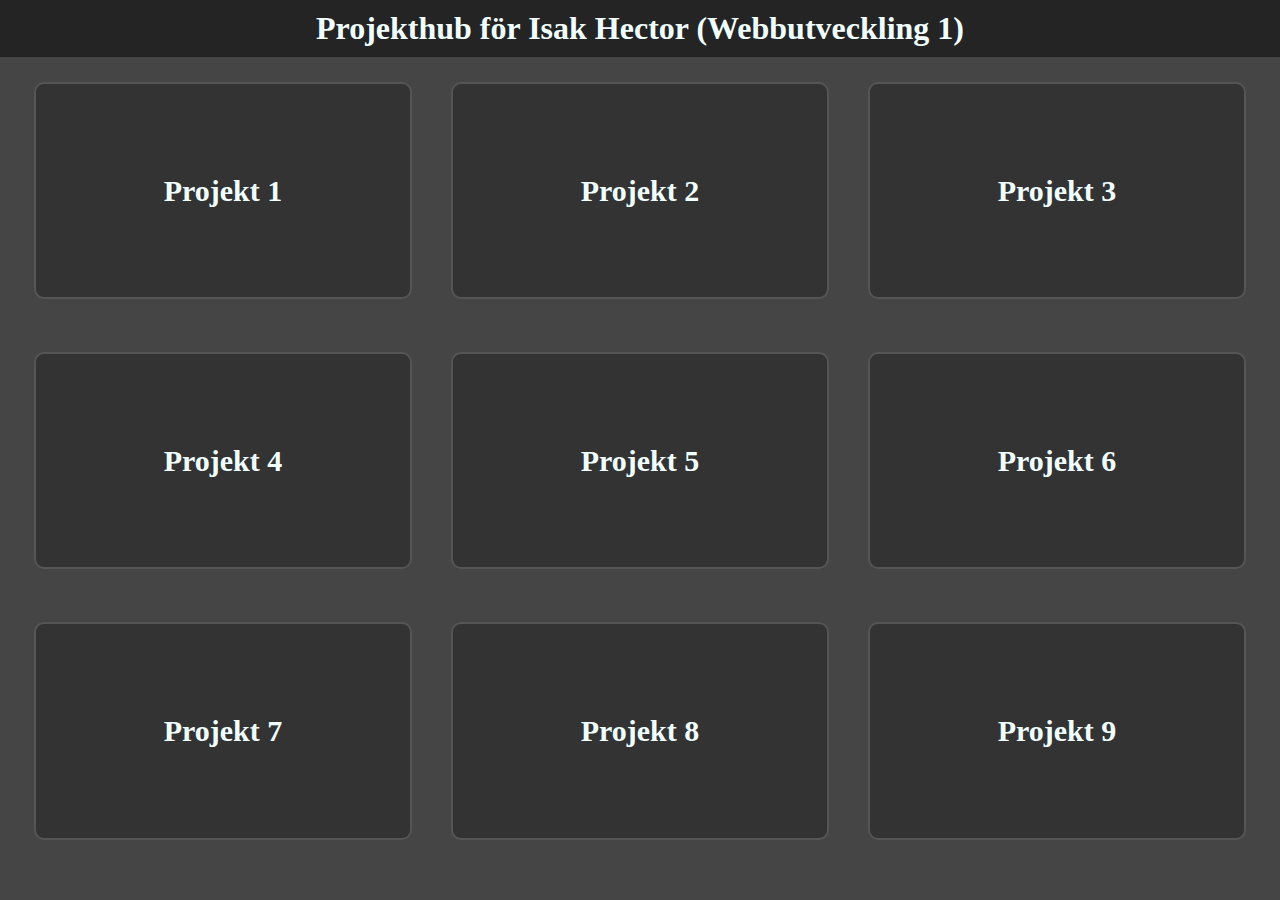
<file: index.html>
<!DOCTYPE html>
<html lang="en">
<head>
    <meta charset="UTF-8">
    <meta name="viewport" content="width=device-width, initial-scale=1.0">
    <title>Startsida</title>
    <link rel="stylesheet" href="style.css">
</head>
<body>

    <h1>Projekthub för Isak Hector (Webbutveckling 1)</h1>
    
    <div class="container">
        <div class="button1">
            <a href="http://127.0.0.1:5500/Projekt%201/index.html" target="_blank">
                <h2>Projekt 1</h2>
            </a>
        </div>

        <div class="button2">
            <a href="">
                <h2>Projekt 2</h2>
            </a>
        </div>

        <div class="button3">
            <a href="">
                <h2>Projekt 3</h2>
            </a>
        </div>

        <div class="button4">
            <a href="">
                <h2>Projekt 4</h2>
            </a>
        </div>

        <div class="button5">
            <a href="">
                <h2>Projekt 5</h2>
            </a>
        </div>

        <div class="button6">
            <a href="">
                <h2>Projekt 6</h2>
            </a>
        </div>

        <div class="button7">
            <a href="">
                <h2>Projekt 7</h2>
            </a>
        </div>

        <div class="button8">
            <a href="">
                <h2>Projekt 8</h2>
            </a>
        </div>

        <div class="button9">
            <a href="">
                <h2>Projekt 9</h2>
            </a>
        </div>
    </div>
</body>
</html>
</file>
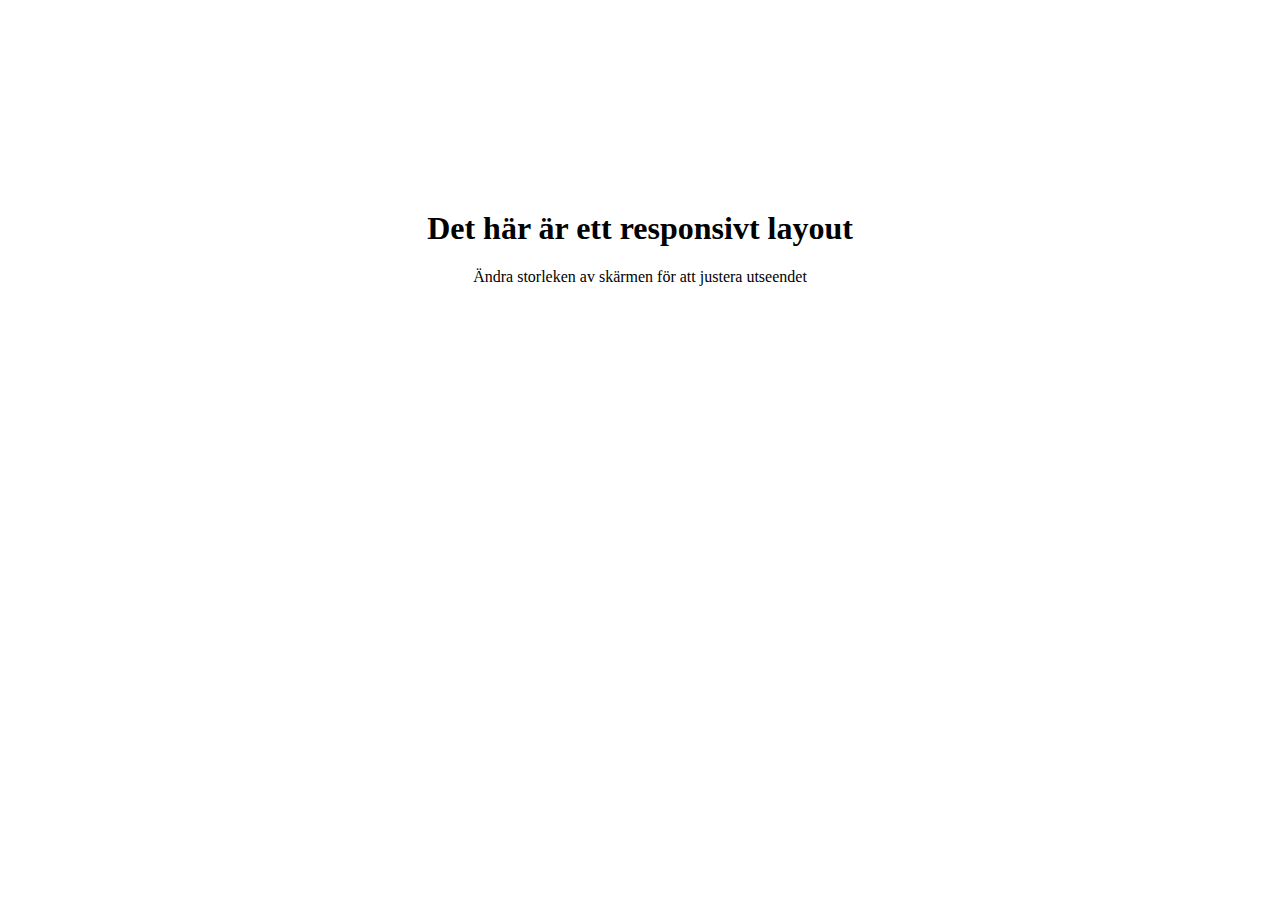
<file: Projekt 1/index.html>
<!DOCTYPE html>
<html lang="en">
<head>
    <meta charset="UTF-8">
    <meta name="viewport" content="width=device-width, initial-scale=1.0">
    <title>Responsivt layout</title>
    <link rel="stylesheet" href="style.css">
</head>
<body>
    <div class="text">
        <h1>Det här är ett responsivt layout</h1>
        <p>Ändra storleken av skärmen för att justera utseendet</p>
    </div>
    
</body>
</html>
</file>
<file: style.css>
*{
    box-sizing: border-box;
}

body{
    margin: 0;
    background-color: #454545;
}

h1{
    text-align: center;
    background-color: #242424;
    color: azure;
    padding:10px;
    margin-top: 0;
    margin-bottom: 0.01vw;
}

.container{
    display: flex;
    gap: 3vw;
    row-gap: 0.25vw;
    margin-left: 1vw;
    margin-right: 1vw;
    flex-wrap: wrap;
}

h2{
    text-align: center;
    background-color: #333;
    color: azure;
    border: 2px solid #555;
    border-radius: 10px;
    font-size: 30px;
}

a{
    color: #333;
}

h2:hover{
    border-color: #777;
    background-color: #222;
    color: #454545;
}

a:hover{
    color: #222;
}

@media screen and (min-width: 600px){
    .container{
        justify-content: center;
    }

    h2{
        text-align: center;
        padding-bottom: 7vw;
        padding-top: 7vw;
        padding-right: 10vw;
        padding-left: 10vw;
    }
}

@media screen and (max-width: 600px){
    .container{
        justify-content:flex-start;
        flex-direction: column;
        gap: 0.1vw;
    }

    h2{
        text-align: left;
        padding-top: 2.5vw;
        padding-bottom: 2.5vw;
        text-indent: 2vw;
        font-size: 25px;
    }

    h1{
        font-size: 25px;
    }
}
</file>
<file: Projekt 1/style.css>
.text{
    text-align: center;
    margin-top: 210px;

}

@media screen and (max-width: 1300px){
    .text{
        color: black;
    }
    body{
        background-color: white;
    }
}

@media screen and (max-width: 1225px){
    .text{
        color: #111;
    }
    body{
        background-color: #999;
    }
}

@media screen and (max-width: 1150px){
    .text{
        color: #222;
    }
    body{
        background-color: #888;
    }
}

@media screen and (max-width: 1075px){
    .text{
        color: #333;
    }
    body{
        background-color: #777;
    }
}

@media screen and (max-width: 1000px){
    .text{
        color: #444;
    }
    body{
        background-color: #666;
    }
}

@media screen and (max-width: 925px){
    .text{
        color: #555;
    }
    body{
        background-color: #555;
    }
}

@media screen and (max-width: 850px){
    .text{
        color: #666;
    }
    body{
        background-color: #444;
    }
}

@media screen and (max-width: 775px){
    .text{
        color: #777;
    }
    body{
        background-color: #333;
    }
}

@media screen and (max-width: 700px){
    .text{
        color: #888;
    }
    body{
        background-color: #222;
    }
}

@media screen and (max-width: 625x){
    .text{
        color: #999;
    }
    body{
        background-color: #111;
    }
}

@media screen and (max-width: 550px){
    .text{
        color: white;
    }
    body{
        background-color: black;
    }
}
</file>
